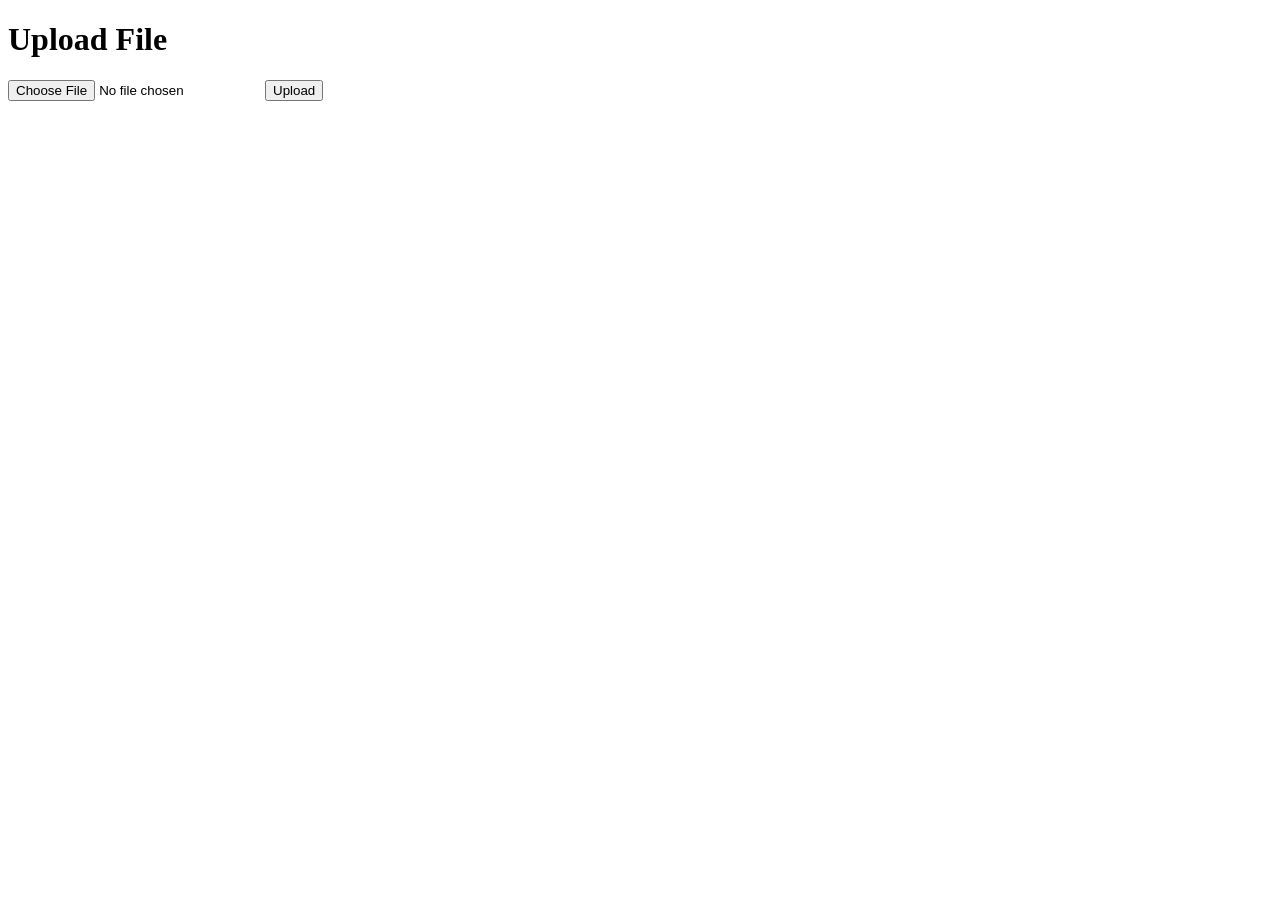
<file: templates/upload.html>
<!DOCTYPE html>
<html lang="en">
<head>
    <meta charset="UTF-8">
    <meta name="viewport" content="width=device-width, initial-scale=1.0">
    <title>File Upload</title>
</head>
<body>
    <h1>Upload File</h1>

    <form action="/upload" method="POST" enctype="multipart/form-data">
        <input type="file" name="file" required>
        <button type="submit">Upload</button>
    </form>

</body>
</html>
</file>
